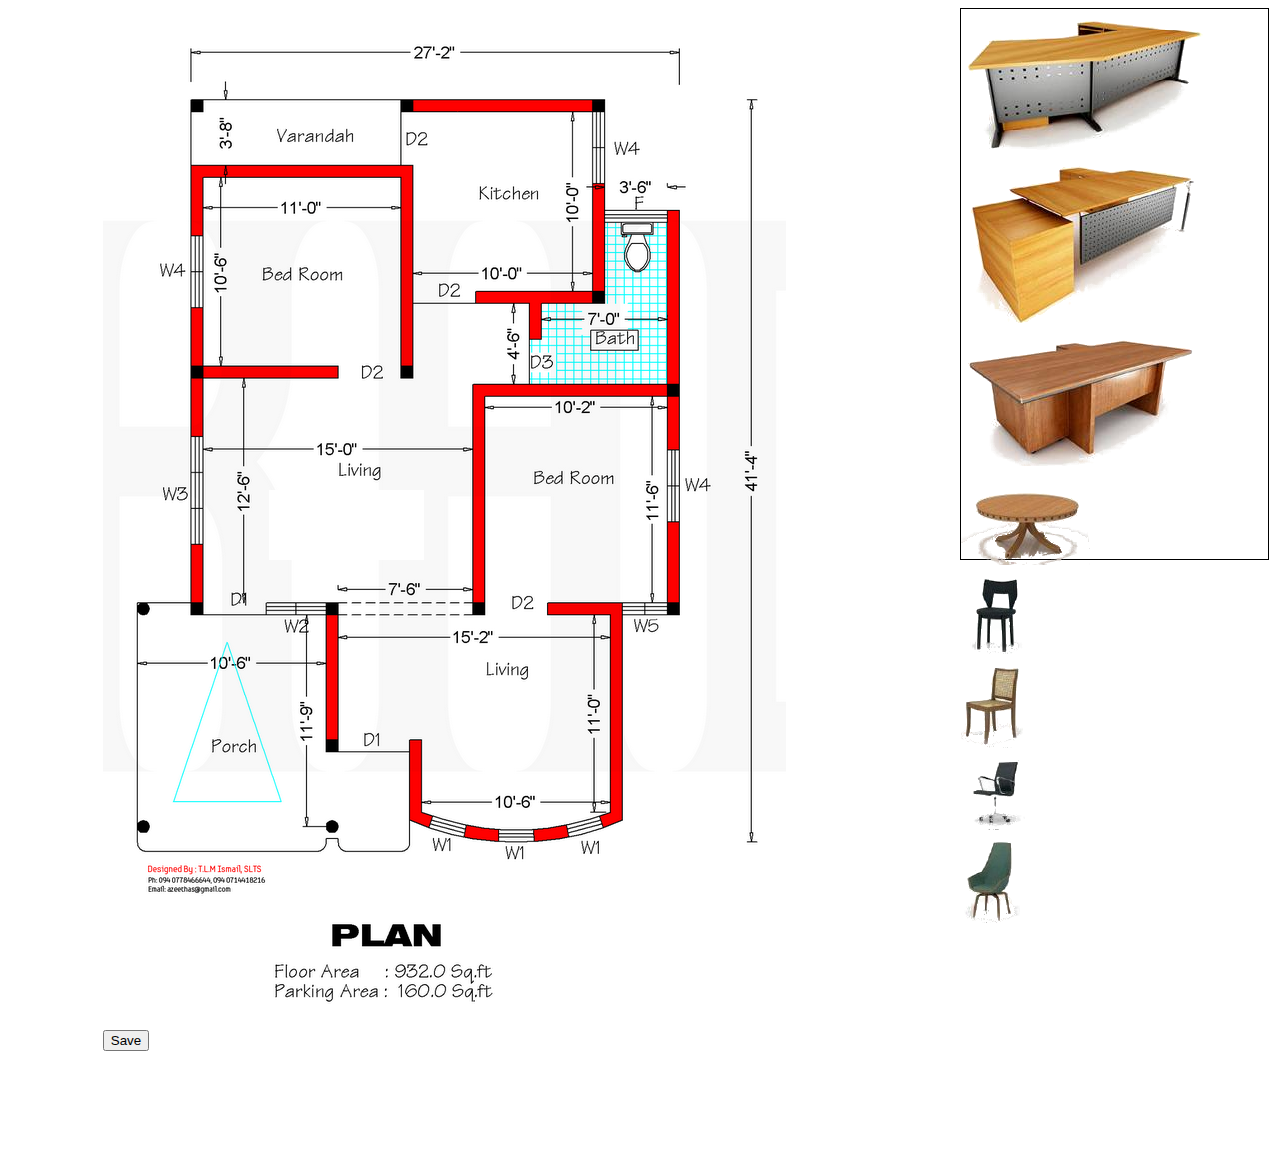
<file: index.html>
<!DOCTYPE html >
<html >
<head>
    <meta http-equiv="content-type" content="text/html; charset=utf-8" />
    <meta http-equiv="content-script-type" content="text/javascript" />
    <meta http-equiv="content-style-type" content="text/css" />

    <title>Test work</title>
    <!--Required librarys-->
    <script src="http://www.google.com/jsapi" type="text/javascript"></script>
	<script type="text/javascript">
	    google.load("jquery", "1.4.2");
		google.load("jqueryui", "1.7.2");
	</script>

	<link rel="stylesheet" type="text/css" href="stylesheets/style.css" media="all" />

	<script type="text/javascript">
    $(document).ready(function(){
        $('.drag').css({
            float: "left",
            width: 100,
            height: 100
        });

        $("div.drag img").css({
            width: 100,
            height: 100
        });

        //Counter
        counter = 0;
        //Make element draggable
        $(".drag").draggable({
            helper:'clone',
            containment: 'plan_area',

            //When first dragged
            stop:function(ev, ui) {
            	var pos=$(ui.helper).offset();
            	objName = "#clonediv"+counter
            	$(objName).css({"left":pos.left,"top":pos.top});
            	$(objName).removeClass("drag");


               	//When an existiung object is dragged
                $(objName).draggable({
                	containment: 'parent',
                    stop:function(ev, ui) {
                    	var pos=$(ui.helper).offset();
                    }
                });
            }
        });
		
        //Make element droppable
        $("#plan_area").droppable({
			drop: function(ev, ui) {
				if (ui.helper.attr('id').search(/drag[0-9]/) != -1){
					counter++;
					var element = $(ui.draggable).clone();
					element.addClass("tempclass");
					$(this).append(element);
					$(".tempclass").attr("id","clonediv"+counter);
					$("#clonediv"+counter).removeClass("tempclass");
					$("#clonediv"+counter).css("position","absolute");
				}
        	}
        });
    });

	</script>

</head>

<body>

<div id="wrapper">
	<div id="options">
		<div id="drag1" class="drag"><img src="images/stol1.png"></div>
		<div id="drag2" class="drag"><img src="images/stol2.png"></div>
		<div id="drag3" class="drag"><img src="images/stol3.png"></div>
		<div id="drag4" class="drag"><img src="images/stol5.png"></div>
		<div id="drag5" class="drag"><img src="images/styl1.png"></div>
		<div id="drag6" class="drag"><img src="images/styl2.png"></div>
		<div id="drag7" class="drag"><img src="images/styl3.png"></div>
		<div id="drag8" class="drag"><img src="images/styl4.png"></div>
	</div>
	<div id="frame">

        <div id="plan_area">
            <img id="plan_img" src="images/house_plan_2.png" />
            <input type="submit" value="Save" style="margin-bottom: 100px;" >
        </div>

	</div>
</div>
</body>
</html>
</file>
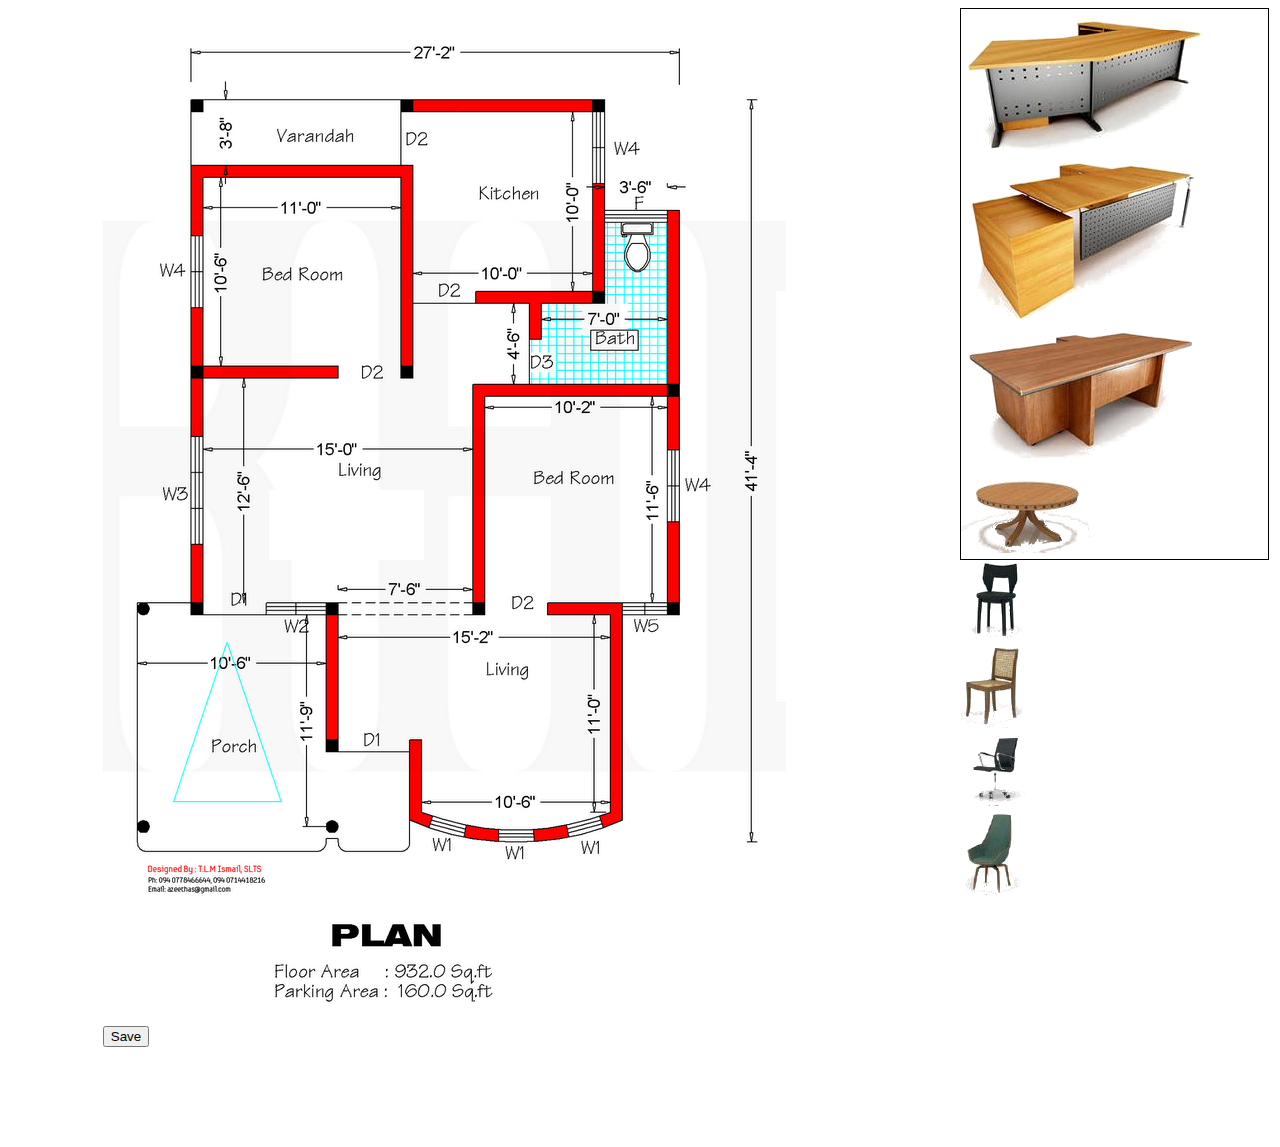
<file: places.html>
<!DOCTYPE html PUBLIC "-//W3C//DTD XHTML 1.0 Transitional//EN" "http://www.w3.org/TR/xhtml1/DTD/xhtml1-transitional.dtd">
<html xmlns="http://www.w3.org/1999/xhtml" lang="en" xml:lang="en">
<head>
    <meta http-equiv="content-type" content="text/html; charset=utf-8" />
    <meta http-equiv="content-script-type" content="text/javascript" />
    <meta http-equiv="content-style-type" content="text/css" />

    <title>Test work</title>
    <meta name="description" content="Where have I been?" />

    <script src="http://www.google.com/jsapi" type="text/javascript"></script>
	<script type="text/javascript">
	    google.load("jquery", "1.4.2");
		google.load("jqueryui", "1.7.2");
	</script>

	<link rel="stylesheet" type="text/css" href="stylesheets/style.css" media="all" />

	<script type="text/javascript">
    $(document).ready(function(){
        $('.drag').css({
            float: "left",
            width: 100,
            height: 100
        });

        $("div.drag img").css({
            width: 100,
            height: 100
        });

        //Counter
        counter = 0;
        //Make element draggable
        $(".drag").draggable({
            helper:'clone',
            containment: 'plan_area',

            //When first dragged
            stop:function(ev, ui) {
            	var pos=$(ui.helper).offset();
            	objName = "#clonediv"+counter
            	$(objName).css({"left":pos.left,"top":pos.top});
            	$(objName).removeClass("drag");


               	//When an existiung object is dragged
                $(objName).draggable({
                	containment: 'parent',
                    stop:function(ev, ui) {
                    	var pos=$(ui.helper).offset();
                    }
                });
            }
        });
        //Make element droppable
        $("#plan_area").droppable({
			drop: function(ev, ui) {
				if (ui.helper.attr('id').search(/drag[0-9]/) != -1){
					counter++;
					var element=$(ui.draggable).clone();
					element.addClass("tempclass");
					$(this).append(element);
					$(".tempclass").attr("id","clonediv"+counter);
					$("#clonediv"+counter).removeClass("tempclass");
					$("#clonediv"+counter).css("position","absolute");
				}
        	}
        });
    });

	</script>

</head>

<body>

<div id="wrapper">
	<div id="options">
		<div id="drag1" class="drag"><img src="images/stol1.png"></div>
		<div id="drag2" class="drag"><img src="images/stol2.png"></div>
		<div id="drag3" class="drag"><img src="images/stol3.png"></div>
		<div id="drag4" class="drag"><img src="images/stol5.png"></div>
		<div id="drag5" class="drag"><img src="images/styl1.png"></div>
		<div id="drag6" class="drag"><img src="images/styl2.png"></div>
		<div id="drag7" class="drag"><img src="images/styl3.png"></div>
		<div id="drag8" class="drag"><img src="images/styl4.png"></div>
	</div>
	<div id="frame">

        <div id="plan_area">
            <img id="plan_img" src="images/house_plan_2.png" />
            <input type="submit" value="Save" style="margin-bottom: 100px;" >
        </div>

	</div>
</div>
</body>
</html>
</file>
<file: stylesheets/style.css>
body {
	  text-align: center;
}
#wrapper {
	  text-align: left;
	  width: 100%;
	  margin-left: auto;
	  margin-right: auto;
}

#options{
	width: 24%;
	height:550px;
	border:1px solid black;
	float:right;
    position: fixed;
    top: 8px;
    left: 75%;
}

#frame{
	width:75%;
	height:550px;
    background-position: 0 0;
    float:left;
}

.ui-draggable-helperMoving {
	border: 1px dotted #000;
	padding: 6px;
	background: #fff;
	font-size: 1.2em;
	width:100px;
	height:100px;
}

.ui-draggable-helperStoped {
	border: 1px solid #000;
	width:5px;
	height:5px;
}

/* classes for dragged stuff :)*/


#element{
	border:1px solid red
}

#plan_area{
    background-image: url(../images/house_plan_2.png);
    background-repeat: no-repeat;
    width: 80%;
    margin: auto;
}
#plan_img{
    visibility: hidden;
}
</file>
